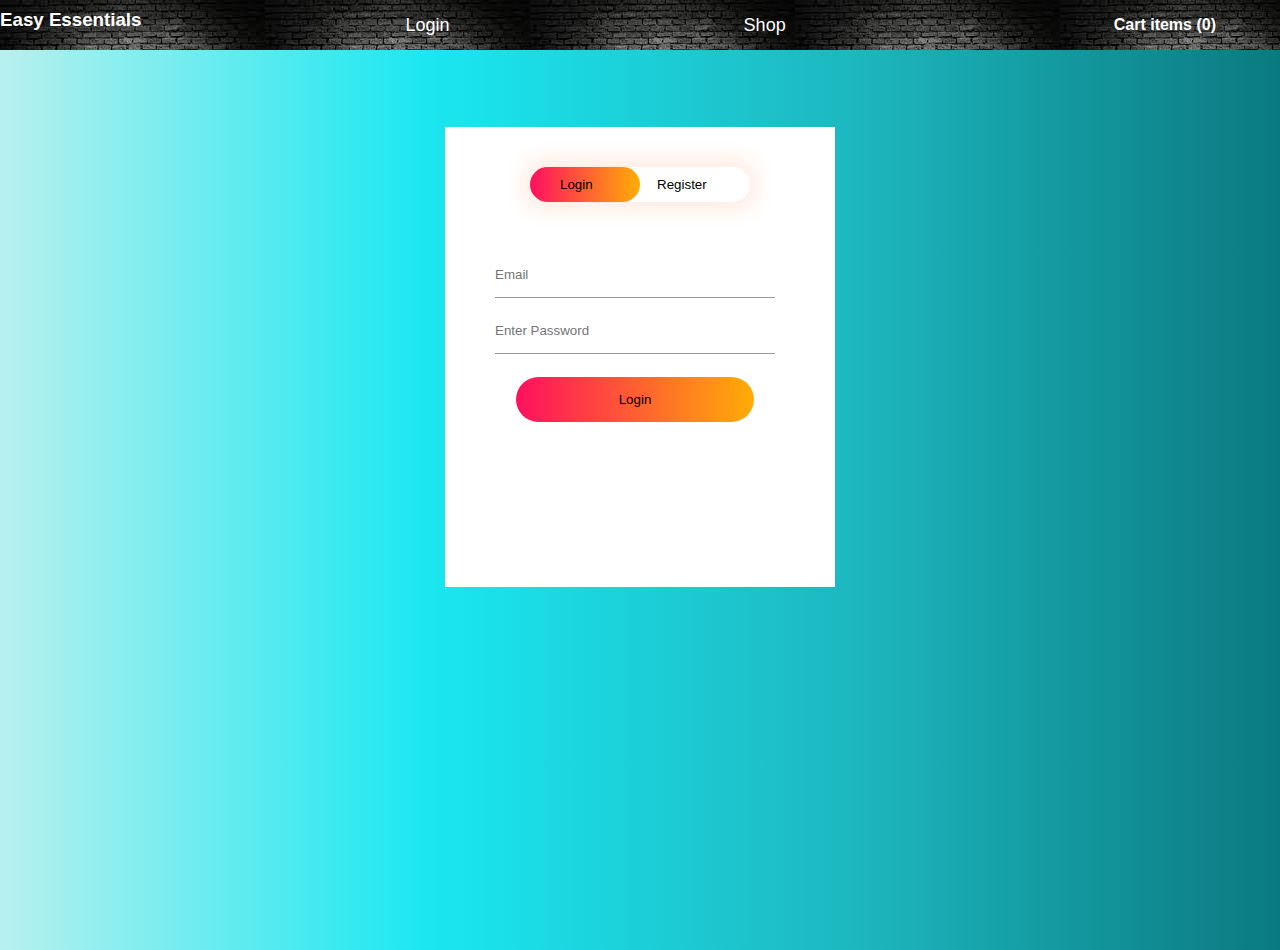
<file: index.html>
<html>
  <head>
    <title>Login Or Register Form</title>
    <link rel="stylesheet" href="style.css">
  </head>
  <body>
    <nav class="flex space-between">
      <h3>Easy Essentials</h3>
      <a href="./index.html">Login</a>
      <a href="./shop.html">Shop</a>
      <div id="cart">
          <p>Cart items (<span id="cart-value">0</span>)</p>
      </div>
  </nav>

    <div class = "hero">
      <div class="form-box">
        <div class="button-box">
          <div id="btn"></div>
          <button type="button" class="toggle-btn" onclick="login()">Login</button>
          <button type="button" class="toggle-btn" onclick="register()">Register</button>
        </div>
        <form id="login" class="input-group">
          <input type="email" class="input-field1" placeholder="Email" required>
          <input type="password" class="input-field1" placeholder="Enter Password" required>
          <br></br>
          <button type="submit" class="submit-btn">Login</button>
        </form>
        
        <form id="register" class="input-group">
          <input type="text" class="input-field" placeholder="Name" required>
          <input type="email" class="input-field" placeholder="Email Id" required>
          <input type="number" class="input-field" placeholder="Phone Number" required>
          <input type="password" class="input-field" placeholder="Enter Password" required>
          <br></br>
          <button type="submit" class="submit-btn">Register</button>
        </form>
      </div>
    </div>
    <script src="./app.js"></script>
  </body>
</html>
</file>
<file: style.css>
@import url('https://fonts.googleapis.com/css2?family=Playfair+Display:wght@700;800;900&family=Poppins:wght@400;600;700;900&family=Roboto:wght@500;700;900&display=swap');
*{   
    padding: 0;
    margin: 0;
}

    
.hero{
    height: 100%;
    width: 100%;
    background: linear-gradient(to right, #b7f0ee, #1ae7f1,#1db7bf, #0a7a80);
    background-position: center;
    background-size: cover;
    position: absolute;
    }
    
.form-box{
    width: 380px;
    height: 450px;
    position: relative;
    margin: 6% auto;
    background: #fff;
    padding: 5px;
    overflow: hidden;
    }
    
.button-box{
    width: 220px;
    margin: 35px auto;
    position: relative;
    box-shadow: 0 0 20px 9px #ff61241f;
    border-radius: 30px;
    }
    
.toggle-btn{
    padding: 10px 30px;
    cursor: pointer;
    background: transparent;
    border: 0;
    outline: none;
    position: relative;
    }
    
#btn{
    top: 0;
    left: 0;
    position: absolute;
    width: 110px;
    height: 100%;
    background: linear-gradient(to right, #ff105f, #ffad06);
    border-radius: 30px;
    transition: .5s;
    }
    
.input-group{
    top: 120px;
    position: absolute;
    width: 280px;
    transition: .5s;
    }

.input-field{
    width: 100%;
    padding: 10px 0;
    margin: 5px 0;
    border-left: 0;
    border-top: 0;
    border-right: 0;
    border-bottom: 1px solid #999;
    outline: none;
    background: transparent;
    }
.input-field1{
    width: 100%;
    padding: 15px 0;
    margin: 5px 0;
    border-left: 0;
    border-top: 0;
    border-right: 0;
    border-bottom: 1px solid #999;
    outline: none;
    background: transparent;
    }
    
.submit-btn{
    width: 85%;
    padding: 15px 30px;
    cursor: pointer;
    display: black;
    margin: auto;
    display: flex;
    display: grid;
    background: linear-gradient(to right, #ff105f, #ffad06);
    border: 0;
    bottom: 230px;  
    outline: none;
    border-radius: 30px;
    }
    
#login{
    left: 50px;
    }
    
#register{
    left: 450px;
    }

    a {
        text-decoration: none;
        margin: 30px;
        font-size: 18px;
        font-family: 'Rubik', sans-serif;
        color: white;
        float: left;
        display: block;
        text-align: center;
    }
    
    a:hover {
        font-weight: 600;
        transform: scale(1.15);
    }
    
    nav{
        background: url([data-uri]);
        color: white;
    }

    @import url('https://fonts.googleapis.com/css2?family=Playfair+Display:wght@400;600&family=Rubik:wght@400;600&display=swap');

    
    body{
        font-family: 'Rubik', sans-serif;
    }
    
    .games,
    .food,
    .clothes{
        max-width:300px;
        max-height: 300px;
    }
    
    .flex{
        display: flex;
    }
    
    .section-container{
        flex-direction: column;
        padding: 5%;
    }
    
    .space-between{
        justify-content: space-between;
        align-items: center;
    }
    
    .space-evenly{
        justify-content: space-evenly;
    }
    
    nav{
        height: 50px;
        width: 100%;
    }
    
    nav>div{
        padding: 0% 5%;
    }
    
    nav img{
        height: 30px;
    }
    
    #cart{
        font-weight: bold;
        align-items: center;
    }
    
    .section{
        margin: 3% 0%;
    }
    
    .button{
        cursor: pointer;
        background-color: #6095ff;
        color: white;
        padding: 7px;
        border-radius: 4px;
    }
    
    .buy img{
        width: 20px;
        padding-left:5px;
    }
    
    .buy{
        margin-top: 15px;
        padding-bottom: 50px;
    }
    
    #details{
        flex-direction: column;
        text-align: right;
    }
    
    h1,h2{
        font-family: 'Playfair Display', serif;
        font-weight: bold;
        text-align: center;
        font-size: 70px;
        color: #1157EE;
    }
    
    h6{
        font-size: 17px;
    }
    
    .buy p{
        font-weight: bold;
        font-size: 20px;
    }
    
    h3,h2{
        margin-bottom: 10px;
    }
    
    .container{
        flex-wrap: wrap;
    }
    
    @media only screen and (max-width:600px){
        header{
            height: 200px;
            font-size: 15px;
            text-align: start;
        }
        header h1{
            font-size: 4vh;
        }
    
        header h5{
            font-size: 15px;
        }
    
        .header-text{
            padding: 0% 60% 5% 5%;
        }
    
        body{
            text-align: center;
        }
    
        .container{
            justify-content: center;
        }
    }
    
    #page{
        background: url([data-uri]);
        background-size: cover;
    }
    
    #top{
        color: #EEA811;
        text-decoration: none;
        font-size: 40px;
    }
    h2{
        text-decoration: underline;
    }

    footer{
        height: 300px;
        background-color:black;
        color: white;
        padding: 0% 5%;
        display: flex;
        justify-content: space-between;
        align-items: center;
    }
    
    footer img{
        height: 150px;
        width: 150px;
        border-radius: 50%;
    }

    #logo{
        height: 50px;
        width: 120px;
    }
</file>
